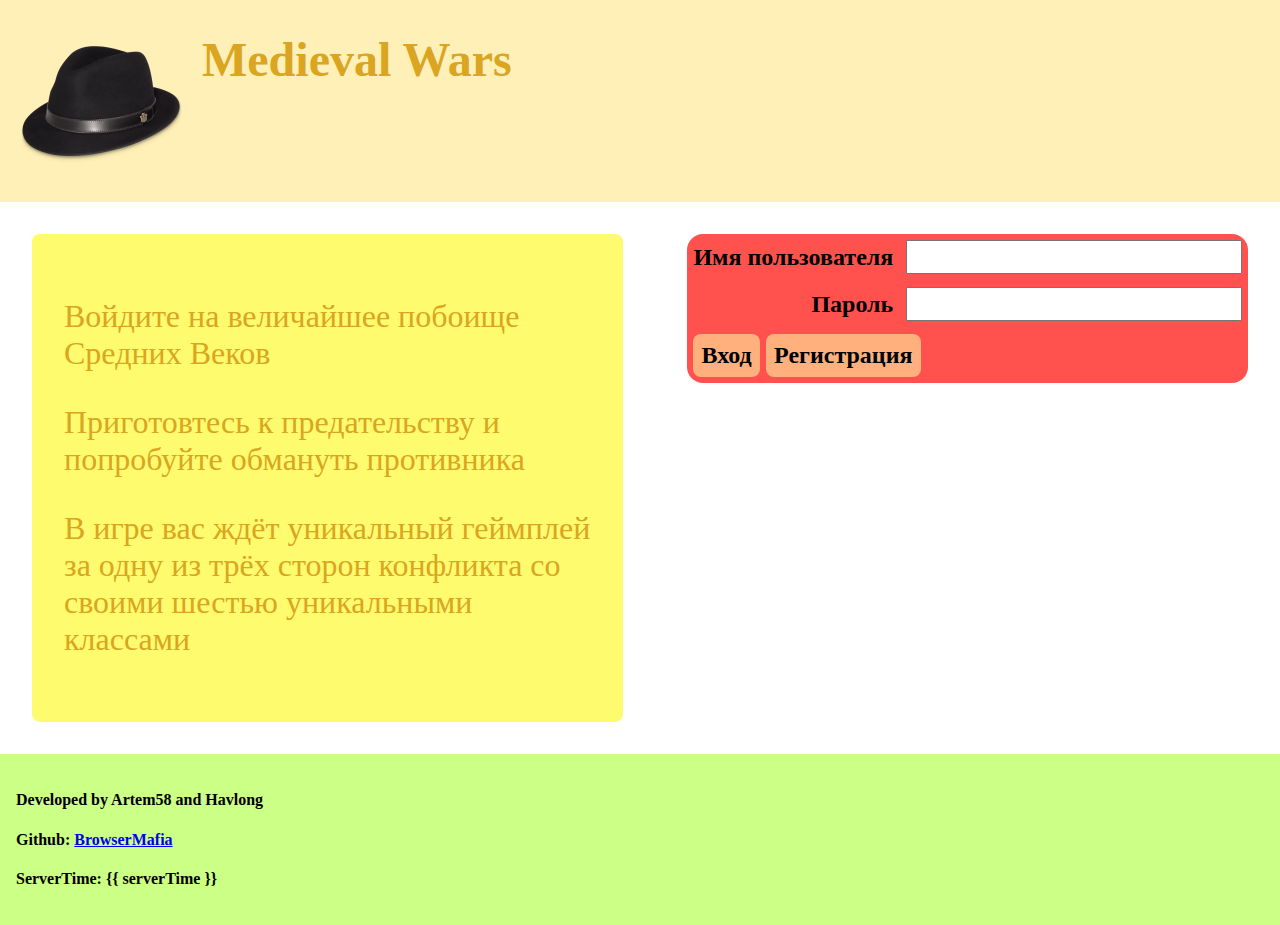
<file: templates/index.html>
<!DOCTYPE HTML>
<html lang="ru">
<head>
    <title>Мафия</title>
    <meta charset="utf-8"/>
    <link href="../static/css/styles.css" rel="stylesheet" type="text/css">
    <script src="https://ajax.googleapis.com/ajax/libs/jquery/3.4.1/jquery.min.js"></script>
    <script src="../static/js/home.js"></script>
</head>
<body>
<header>
    <img alt="Logo" id="logo" src="../static/img/hat.png">
    <h1 class="name">Medieval Wars</h1>
</header>
<div id='content'>
    <div class="description">
        <div class="innerDescription">
            <p>Войдите на величайшее побоище Средних Веков</p>
            <p>Приготовтесь к предательству и попробуйте обмануть противника</p>
            <p>В игре вас ждёт уникальный геймплей за одну из трёх сторон конфликта со своими шестью уникальными
                классами</p>
        </div>
    </div>
    <div class="form">
        <div id="loginField">
            <label for="userName">Имя пользователя</label>
            <input id="userName" type="text">
        </div>
        <div id="passwordField">
            <label for="password">Пароль</label>
            <input id="password" type="password">
        </div>
        <div class="buttonGroup">
            <div class="button" id="loginButton">
                Вход
            </div>
            <a class="button" href="/signUp" id="signUpButton">Регистрация</a>
        </div>
    </div>
</div>
<footer>
    <h4>Developed by Artem58 and Havlong</h4>
    <h4>Github: <a href="https://github.com/Artem58/BrowserMafia">BrowserMafia</a></h4>
    <h4>ServerTime: {{ serverTime }}</h4>
</footer>
</body>
</html>
</file>
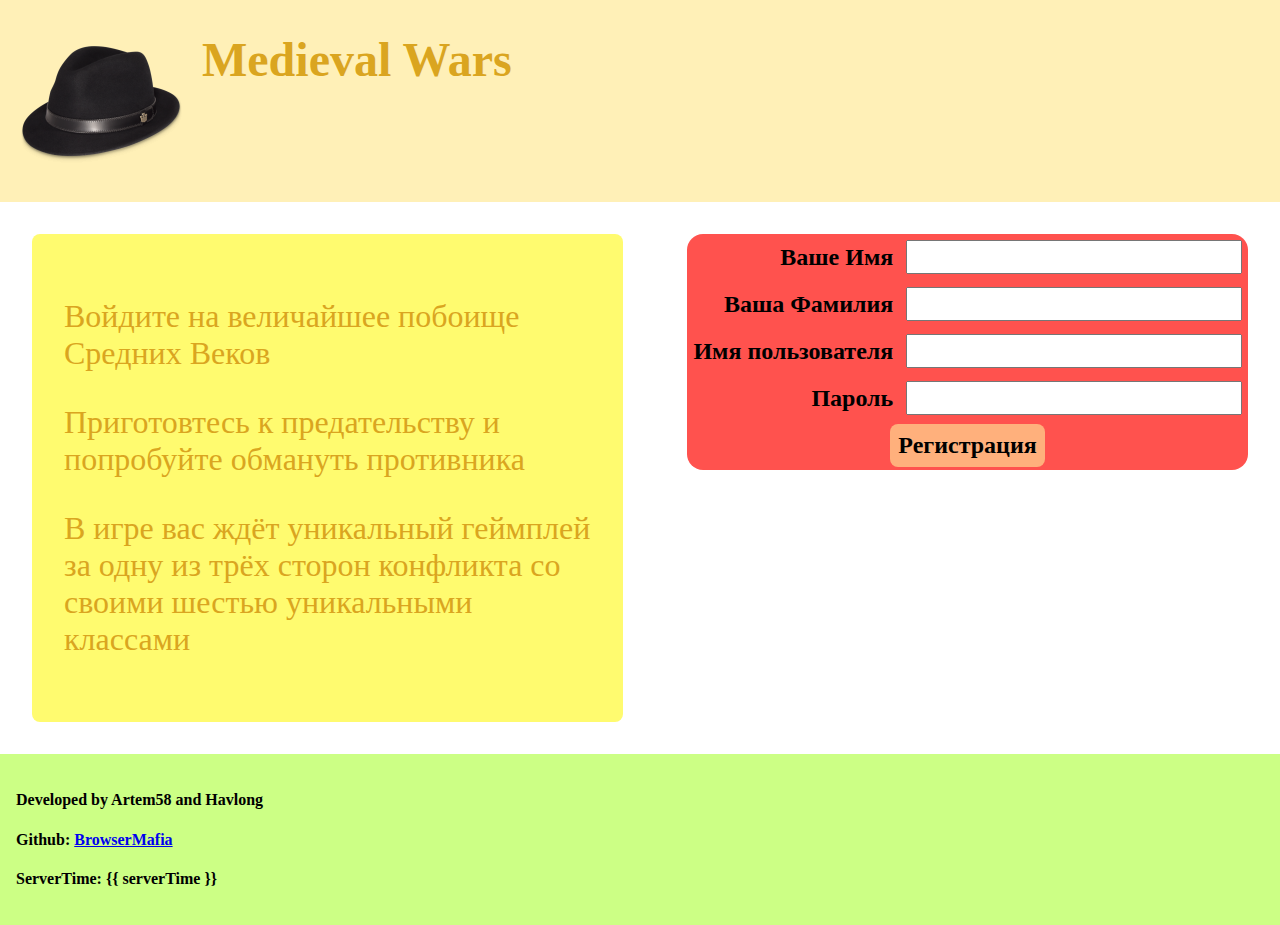
<file: templates/signUp.html>
<!DOCTYPE html>
<html lang="ru">
<head>
    <title>Регистрация</title>
    <meta charset="utf-8"/>
    <link href="/static/css/styles.css" rel="stylesheet" type="text/css">
    <script src="https://ajax.googleapis.com/ajax/libs/jquery/3.4.1/jquery.min.js"></script>
    <script src="/static/js/signUp.js"></script>
</head>
<body>
<header>
    <img alt="Logo" id="logo" src="../static/img/hat.png">
    <h1 class="name">Medieval Wars</h1>
</header>
<div id='content'>
    <div class="description">
        <div class="innerDescription">
            <p>Войдите на величайшее побоище Средних Веков</p>
            <p>Приготовтесь к предательству и попробуйте обмануть противника</p>
            <p>В игре вас ждёт уникальный геймплей за одну из трёх сторон конфликта со своими шестью уникальными
                классами</p>
        </div>
    </div>
    <div class="form">
        <div id="nameField">
            <label for="name">Ваше Имя</label>
            <input id="name" type="text">
        </div>
        <div id="surNameField">
            <label for="surName">Ваша Фамилия</label>
            <input id="surName" type="text">
        </div>
        <div id="loginField">
            <label for="userName">Имя пользователя</label>
            <input id="userName" type="text">
        </div>
        <div id="passwordField">
            <label for="password">Пароль</label>
            <input id="password" type="password">
        </div>
        <div>
            <div class="button" id="registerButton" style="margin: auto">
                Регистрация
            </div>
        </div>
    </div>
</div>
<footer>
    <h4>Developed by Artem58 and Havlong</h4>
    <h4>Github: <a href="https://github.com/Artem58/BrowserMafia">BrowserMafia</a></h4>
    <h4>ServerTime: {{ serverTime }}</h4>
</footer>
</body>
</html>
</file>
<file: static/css/styles.css>
html, body {
    margin: 0;
    width: 100%;
    height: 100%;
}

* {
    box-sizing: border-box
}

body {
    display: flex;
    flex-direction: column;
}

header, footer {
    flex: 0 0 auto;
    width: 100%;
    margin: 0;
    padding: 1rem;
}

#content {
    flex: 1 0 auto;
    width: 100%;
    display: flex;
    flex-direction: row;
}

#game {
    text-align: center;
}

.name {
    text-align: center;
    font-size: 3rem;
    margin: 1rem;
    color: goldenrod;
}

header {
    background-color: rgba(255, 226, 114, 0.51);
    display: flex;
    flex-direction: row;
}

.buttonGroup {
    display: flex;
    flex-direction: row;
}

.button {
    width: fit-content;
    background-color: #ffb07c;
    border-radius: .5rem;
    padding: .5rem;
    color: black;
    text-decoration: none;
}

.button:hover {
    background-color: #ff6469;
    cursor: pointer;
}

.description {
    flex: 1 1 auto;
    font-size: 2rem;
}

.innerDescription {
    border-radius: .5rem;
    padding: 2rem;
    margin: 2rem;
    background-color: rgb(255, 251, 111);
    color: goldenrod;
}

.form {
    flex: 0 0 auto;
    display: flex;
    flex-direction: column;
    background-color: rgba(255, 49, 44, 0.84);
    border-radius: 1rem;
    margin: 2rem;
    height: fit-content;
    text-align: right;
}

.form * {
    font-weight: bolder;
    margin: .2rem;
    font-size: 1.5rem;
}
</file>
